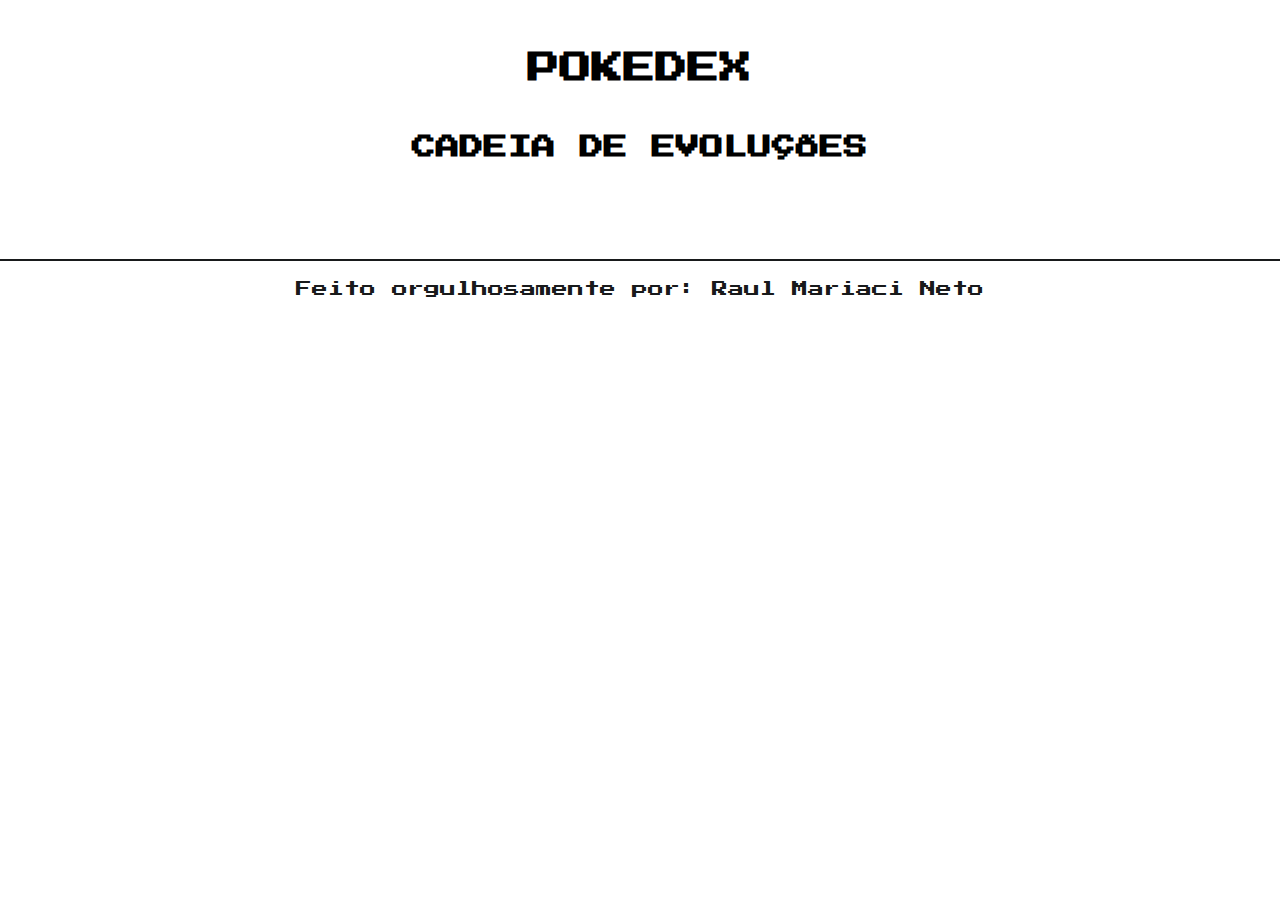
<file: pokemon.html>
<!DOCTYPE html>
<html lang="pt">
    <head>
        <meta charset="UTF-8" />
        <meta http-equiv="X-UA-Compatible" content="IE=edge" />
        <meta name="viewport" content="width=device-width, initial-scale=1.0" />
        <link rel="stylesheet" href="./assets/css/styleSinglePokemon.css" />
        <link
            rel="shortcut icon"
            href="./assets/images/pokebola-favicon.png"
            type="image/x-icon"
        />
        <title>Single Pokemon</title>
    </head>
    <body>
        <header class="header-index">
            <h1 class="title-index"><a href="./index.html">POKEDEX</a></h1>
        </header>
        <section class="single-pokemon"></section>
        <h2>CADEIA DE EVOLUÇÕES</h2>
        <section class="evolution-chain"></section>
        <footer>Feito orgulhosamente por: Raul Mariaci Neto</footer>
        <script src="./assets/js/scriptSinglePokemon.js"></script>
    </body>
</html>
</file>
<file: assets/css/styleSinglePokemon.css>
@import url("https://fonts.googleapis.com/css2?family=Press+Start+2P&display=swap");
* {
    margin: 0;
    padding: 0;
    font-family: "Press Start 2P", cursive;
    color: rgb(201, 196, 189);
}
h1.title-index {
    color: black;
}
h1.title-index a {
    text-decoration: none;
    color: black;
}
h2 {
    text-align: center;
    color: black;
}
h2.name-single-pokemon {
    text-transform: uppercase;
    color: rgb(201, 196, 189);
}
header.header-index {
    width: 100%;
    height: 15vh;
    display: flex;
    justify-content: center;
    align-items: center;
}
img.img-single-pokemon {
    width: 250px;
}
section.single-pokemon {
    display: flex;
    justify-content: center;
}
.card-single-pokemon {
    width: 45%;
    border: solid 2px black;
    height: 110vh;
    display: flex;
    justify-content: space-evenly;
    margin: 50px 0px;
    background: rgb(24, 26, 27);
    flex-direction: column;
    align-items: center;
    border-radius: 5px;
}
span.single-pokemon-description {
    text-align: center;
    word-spacing: 0.4rem;
    line-height: 1.4rem;
    text-transform: uppercase;
}
span.type-single-pokemon {
    text-transform: uppercase;
    font-size: 14px;
    padding: 0px 10px;
    color: rgb(201, 196, 189);
    width: 100px;
    height: 30px;
    display: flex;
    justify-content: center;
    align-items: center;
    border-radius: 5px;
    font-weight: bold;
    margin-right: 10px;
    margin-left: 10px;
}
.container-types-single-pokemon {
    display: flex;
}

.type-grass {
    background: rgb(86, 108, 32);
}
.type-poison {
    background: rgb(99, 48, 113);
}
.type-fire {
    background: rgb(182, 76, 2);
}
.type-water {
    background: rgb(54, 138, 195);
}
.type-bug {
    background-color: rgb(91, 127, 50);
}

.type-flying {
    background-image: linear-gradient(
        rgb(13, 130, 164) 50%,
        rgb(63, 68, 71) 50%
    );
}
.type-normal {
    background-color: rgb(72, 78, 81);
}
.type-electric {
    background-color: rgb(126, 111, 11);
}
.type-ground {
    background-image: linear-gradient(
        rgb(123, 107, 5) 50%,
        rgb(137, 122, 53) 50%
    );
}
.type-fairy {
    background-color: rgb(92, 3, 65);
}
.type-fighting {
    background-color: rgb(170, 82, 28);
}
.type-psychic {
    background-color: rgb(139, 11, 86);
}
.type-rock {
    background-color: rgb(78, 65, 2);
}
.type-steel {
    background-color: rgb(40, 83, 85);
}
.type-ice {
    background-color: rgb(21, 119, 149);
}
.type-ghost {
    background-color: rgb(94, 74, 126);
}
.type-dragon {
    background-image: linear-gradient(
        rgb(40, 107, 143) 50%,
        rgb(148, 33, 12) 50%
    );
}
.type-dark {
    background-image: linear-gradient(rgb(84, 91, 95) 50%, rgb(84, 91, 95) 50%);
}
section.evolution-chain {
    display: flex;
    justify-content: space-around;
    align-items: center;
    align-content: space-around;
    margin-top: 50px;
    margin-bottom: 50px;
    flex-wrap: wrap;
}
.card-evolution {
    display: flex;
    flex-direction: column;
    width: 25%;
    border: solid 2px black;
    height: 70vh;
    display: flex;
    justify-content: space-evenly;
    margin: 50px 0px;
    background: rgb(24, 26, 27);
    flex-direction: column;
    align-items: center;
    border-radius: 5px;
}
img.img-evolution {
    width: 200px;
}
.container-types-first-evolution {
    display: flex;
    justify-content: center;
    width: 75%;
}
.container-types-second-evolution {
    display: flex;
    justify-content: center;
    width: 75%;
}
.container-types-third-evolution {
    display: flex;
    justify-content: center;
    width: 75%;
}
span.type-first-evolution {
    text-transform: uppercase;
    font-size: 14px;
    padding: 0px 10px;
    color: rgb(201, 196, 189);
    width: 100px;
    height: 30px;
    display: flex;
    justify-content: center;
    align-items: center;
    border-radius: 5px;
    font-weight: bold;
    margin-right: 10px;
    margin-left: 10px;
}
span.type-second-evolution {
    text-transform: uppercase;
    font-size: 14px;
    padding: 0px 10px;
    color: rgb(201, 196, 189);
    width: 100px;
    height: 30px;
    display: flex;
    justify-content: center;
    align-items: center;
    border-radius: 5px;
    font-weight: bold;
    margin-right: 10px;
    margin-left: 10px;
}
span.type-third-evolution {
    text-transform: uppercase;
    font-size: 14px;
    padding: 0px 10px;
    color: rgb(201, 196, 189);
    width: 100px;
    height: 30px;
    display: flex;
    justify-content: center;
    align-items: center;
    border-radius: 5px;
    font-weight: bold;
    margin-right: 10px;
    margin-left: 10px;
}
span.title-first-evolution {
    text-transform: uppercase;
}
span.title-second-evolution {
    text-transform: uppercase;
}
span.title-third-evolution {
    text-transform: uppercase;
}
a.ancora-first-pokemon {
    text-decoration: none;
    text-align: center;
    display: flex;
    flex-direction: column;
    justify-content: space-evenly;
    align-items: center;
    height: 40vh;
    margin: 25px 0;
}
a.ancora-second-pokemon {
    text-decoration: none;
    text-align: center;
    display: flex;
    flex-direction: column;
    justify-content: space-evenly;
    align-items: center;
    height: 40vh;
    margin: 25px 0;
}
a.ancora-third-pokemon {
    text-decoration: none;
    text-align: center;
    display: flex;
    flex-direction: column;
    justify-content: space-evenly;
    align-items: center;
    height: 40vh;
    margin: 25px 0;
}
img.img-evolution-eevee {
    width: 250px;
}
.card-evolucao-eevee-vaporeon {
    display: flex;
    flex-direction: column;
    width: 25%;
    border: solid 2px black;
    height: 70vh;
    display: flex;
    justify-content: space-evenly;
    margin: 50px 0px;
    background: rgb(24, 26, 27);
    flex-direction: column;
    align-items: center;
    border-radius: 5px;
}
.card-evolucao-eevee-jolteon {
    display: flex;
    flex-direction: column;
    width: 25%;
    border: solid 2px black;
    height: 70vh;
    display: flex;
    justify-content: space-evenly;
    margin: 50px 0px;
    background: rgb(24, 26, 27);
    flex-direction: column;
    align-items: center;
    border-radius: 5px;
}
.card-evolucao-eevee-flareon {
    display: flex;
    flex-direction: column;
    width: 25%;
    border: solid 2px black;
    height: 70vh;
    display: flex;
    justify-content: space-evenly;
    margin: 50px 0px;
    background: rgb(24, 26, 27);
    flex-direction: column;
    align-items: center;
    border-radius: 5px;
}
.card-evolucao-eevee-espeon {
    display: flex;
    flex-direction: column;
    width: 25%;
    border: solid 2px black;
    height: 70vh;
    display: flex;
    justify-content: space-evenly;
    margin: 50px 0px;
    background: rgb(24, 26, 27);
    flex-direction: column;
    align-items: center;
    border-radius: 5px;
}
.card-evolucao-eevee-umbreon {
    display: flex;
    flex-direction: column;
    width: 25%;
    border: solid 2px black;
    height: 70vh;
    display: flex;
    justify-content: space-evenly;
    margin: 50px 0px;
    background: rgb(24, 26, 27);
    flex-direction: column;
    align-items: center;
    border-radius: 5px;
}
.card-evolucao-eevee-leafeon {
    display: flex;
    flex-direction: column;
    width: 25%;
    border: solid 2px black;
    height: 70vh;
    display: flex;
    justify-content: space-evenly;
    margin: 50px 0px;
    background: rgb(24, 26, 27);
    flex-direction: column;
    align-items: center;
    border-radius: 5px;
}
.card-evolucao-eevee-glaceon {
    display: flex;
    flex-direction: column;
    width: 25%;
    border: solid 2px black;
    height: 70vh;
    display: flex;
    justify-content: space-evenly;
    margin: 50px 0px;
    background: rgb(24, 26, 27);
    flex-direction: column;
    align-items: center;
    border-radius: 5px;
}
.card-evolucao-eevee-sylveon {
    display: flex;
    flex-direction: column;
    width: 25%;
    border: solid 2px black;
    height: 70vh;
    display: flex;
    justify-content: space-evenly;
    margin: 50px 0px;
    background: rgb(24, 26, 27);
    flex-direction: column;
    align-items: center;
    border-radius: 5px;
}
span.type-evolution-eevee {
    text-transform: uppercase;
    font-size: 14px;
    padding: 0px 10px;
    color: rgb(201, 196, 189);
    width: 100px;
    height: 30px;
    display: flex;
    justify-content: center;
    align-items: center;
    border-radius: 5px;
    font-weight: bold;
    margin-right: 10px;
    margin-left: 10px;
}
span.title-evolution {
    text-transform: uppercase;
}
a.ancora-evolucao-eevee {
    display: flex;
    flex-direction: column;
    justify-content: center;
    align-items: center;
    text-decoration: none;
}
.container-status-single-pokemon {
    display: flex;
    flex-direction: column;
    align-items: center;
    height: 25%;
    justify-content: space-evenly;
}
footer {
    margin-top: 30px;
    width: 100%;
    text-align: center;
    padding: 20px 0px;
    color: rgb(24, 26, 27);
    border-top: solid 2px rgb(24, 26, 27);
}
@media(max-width: 767px){
    .card-single-pokemon {
        width: 95%;
        border: solid 2px black;
        height: 120vh;
        display: flex;
        justify-content: space-evenly;
        margin: 50px 0px;
        background: rgb(24, 26, 27);
        flex-direction: column;
        align-items: center;
        border-radius: 5px;
        padding-top: 30px;
        padding-bottom: 30px;
    }
    section.evolution-chain {
        display: flex;
        justify-content: space-around;
        align-items: center;
        align-content: space-around;
        margin-top: 30px;
        margin-bottom: 50px;
        flex-wrap: wrap;
        flex-direction: column;
    }
    .card-evolution {
        display: flex;
        flex-direction: column;
        width: 90%;
        border: solid 2px black;
        height: 70vh;
        display: flex;
        justify-content: space-evenly;
        margin: 30px 0px;
        background: rgb(24, 26, 27);
        flex-direction: column;
        align-items: center;
        border-radius: 5px;
    }
    button#search {
        border: solid 2px rgb(24, 26, 27);
        padding: 10px;
        border-radius: 5px;
        cursor: pointer;
        text-transform: uppercase;
        background: rgb(24, 26, 27);
        color: rgb(201, 196, 189);
        width: 120px;
        margin-left: 0px;
    }
}
</file>
